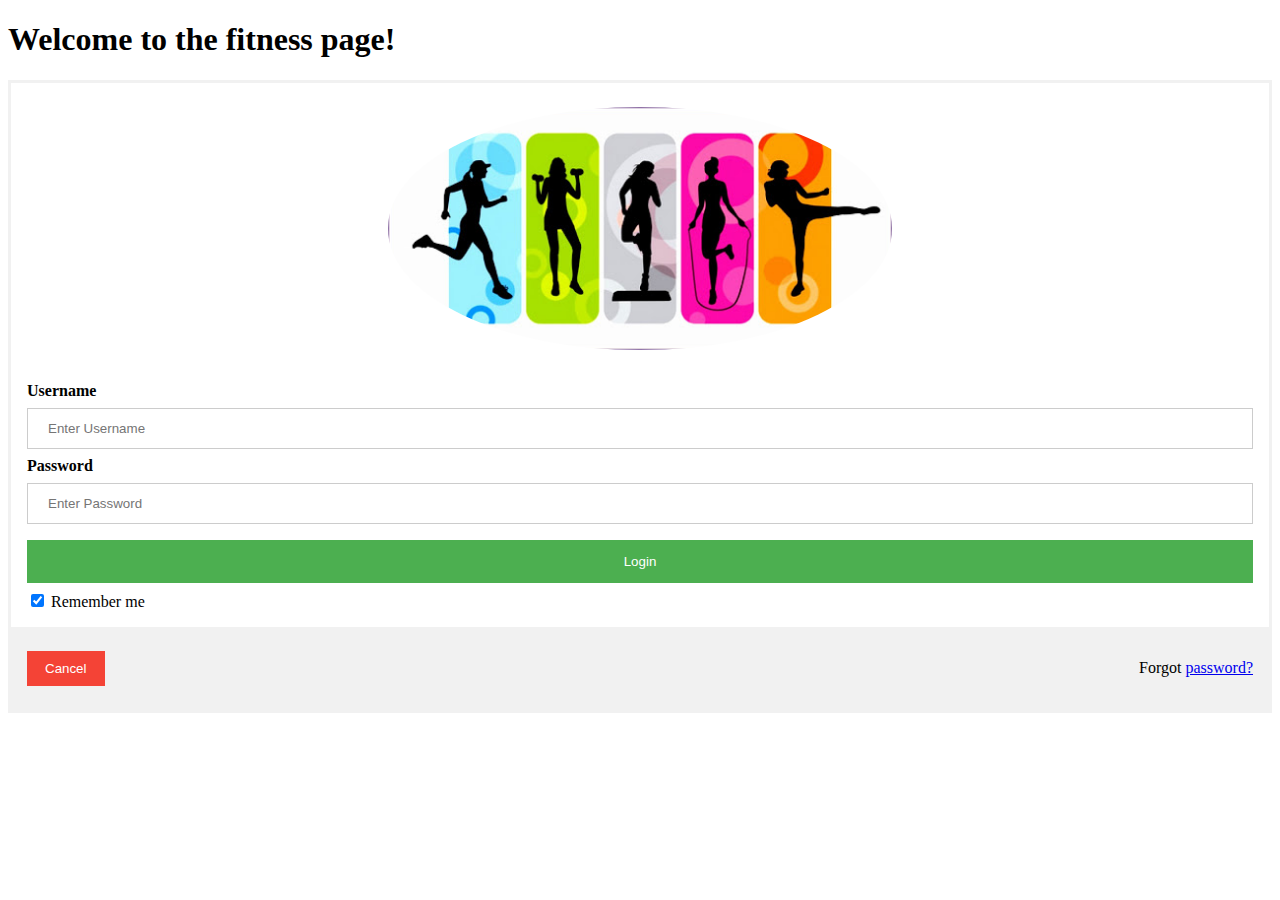
<file: web/index.html>
<!DOCTYPE html>
<html>
<head>
<title>Main Page</title>

<style>
    /* Bordered form */
form {
  border: 3px solid #f1f1f1;
}

/* Full-width inputs */
input[type=text], input[type=password] {
  width: 100%;
  padding: 12px 20px;
  margin: 8px 0;
  display: inline-block;
  border: 1px solid #ccc;
  box-sizing: border-box;
}

/* Set a style for all buttons */
button {
  background-color: #4CAF50;
  color: white;
  padding: 14px 20px;
  margin: 8px 0;
  border: none;
  cursor: pointer;
  width: 100%;
}

/* Add a hover effect for buttons */
button:hover {
  opacity: 0.8;
}

/* Extra style for the cancel button (red) */
.cancelbtn {
  width: auto;
  padding: 10px 18px;
  background-color: #f44336;
}

/* Center the avatar image inside this container */
.imgcontainer {
  text-align: center;
  margin: 24px 0 12px 0;
}

/* Avatar image */
img.avatar {
  width: 40%;
  border-radius: 50%;
}

/* Add padding to containers */
.container {
  padding: 16px;
}

/* The "Forgot password" text */
span.psw {
  float: right;
  padding-top: 16px;
}

/* Change styles for span and cancel button on extra small screens */
@media screen and (max-width: 300px) {
  span.psw {
    display: block;
    float: none;
  }
  .cancelbtn {
    width: 100%;
  }
}
</style>

</head>
<body>

<h1>Welcome to the fitness page!</h1>
<!-- p>This is a paragraph.</p -->

<form action="cgi-bin/login-submit.py" method="post">
    <div class="imgcontainer">
      <img src="fitness_image.jpg" alt="Fitness" class="avatar">
    </div>
  
    <div class="container">
      <label for="uname"><b>Username</b></label>
      <input type="text" placeholder="Enter Username" name="username" required>
  
      <label for="psw"><b>Password</b></label>
      <input type="password" placeholder="Enter Password" name="password" required>
  
      <button type="submit">Login</button>
      <label>
        <input type="checkbox" checked="checked" name="remember"> Remember me
      </label>
    </div>
  
    <div class="container" style="background-color:#f1f1f1">
      <button type="button" class="cancelbtn">Cancel</button>
      <span class="psw">Forgot <a href="#">password?</a></span>
    </div>
</form>

</body>
</html>
</file>
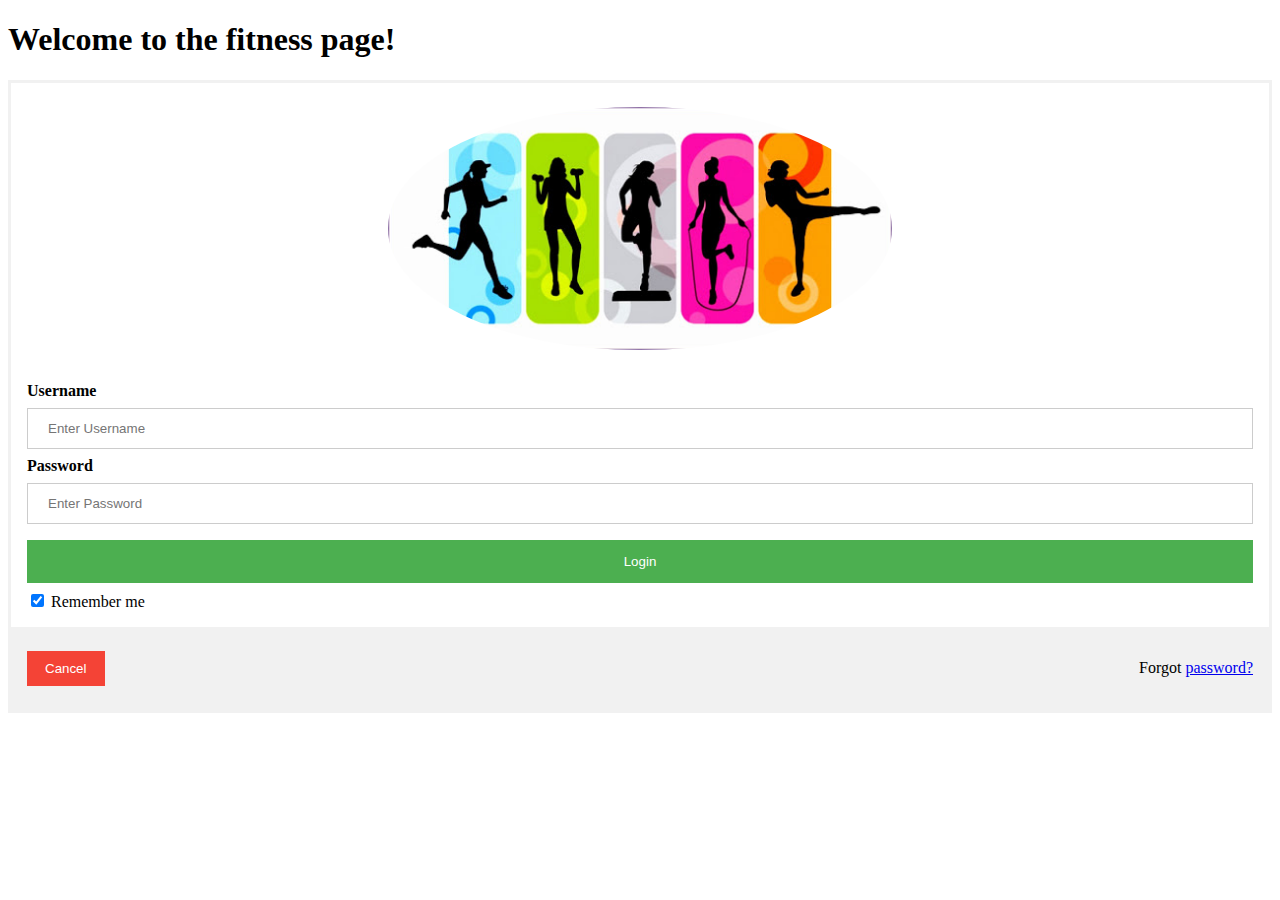
<file: web/nk__login.html>
<!DOCTYPE html>
<html>
<head>
<title>Login Page</title>

<style>
    /* Bordered form */
form {
  border: 3px solid #f1f1f1;
}

/* Full-width inputs */
input[type=text], input[type=password] {
  width: 100%;
  padding: 12px 20px;
  margin: 8px 0;
  display: inline-block;
  border: 1px solid #ccc;
  box-sizing: border-box;
}

/* Set a style for all buttons */
button {
  background-color: #4CAF50;
  color: white;
  padding: 14px 20px;
  margin: 8px 0;
  border: none;
  cursor: pointer;
  width: 100%;
}

/* Add a hover effect for buttons */
button:hover {
  opacity: 0.8;
}

/* Extra style for the cancel button (red) */
.cancelbtn {
  width: auto;
  padding: 10px 18px;
  background-color: #f44336;
}

/* Center the avatar image inside this container */
.imgcontainer {
  text-align: center;
  margin: 24px 0 12px 0;
}

/* Avatar image */
img.avatar {
  width: 40%;
  border-radius: 50%;
}

/* Add padding to containers */
.container {
  padding: 16px;
}

/* The "Forgot password" text */
span.psw {
  float: right;
  padding-top: 16px;
}

/* Change styles for span and cancel button on extra small screens */
@media screen and (max-width: 300px) {
  span.psw {
    display: block;
    float: none;
  }
  .cancelbtn {
    width: 100%;
  }
}
</style>

</head>
<body>

<h1>Welcome to the fitness page!</h1>
<!-- p>This is a paragraph.</p -->

<form action="action_page.php" method="post">
    <div class="imgcontainer">
      <img src="fitness_image.jpg" alt="Fitness" class="avatar">
    </div>
  
    <div class="container">
      <label for="uname"><b>Username</b></label>
      <input type="text" placeholder="Enter Username" name="uname" required>
  
      <label for="psw"><b>Password</b></label>
      <input type="password" placeholder="Enter Password" name="psw" required>
  
      <button type="submit">Login</button>
      <label>
        <input type="checkbox" checked="checked" name="remember"> Remember me
      </label>
    </div>
  
    <div class="container" style="background-color:#f1f1f1">
      <button type="button" class="cancelbtn">Cancel</button>
      <span class="psw">Forgot <a href="#">password?</a></span>
    </div>
</form>

</body>
</html>
</file>
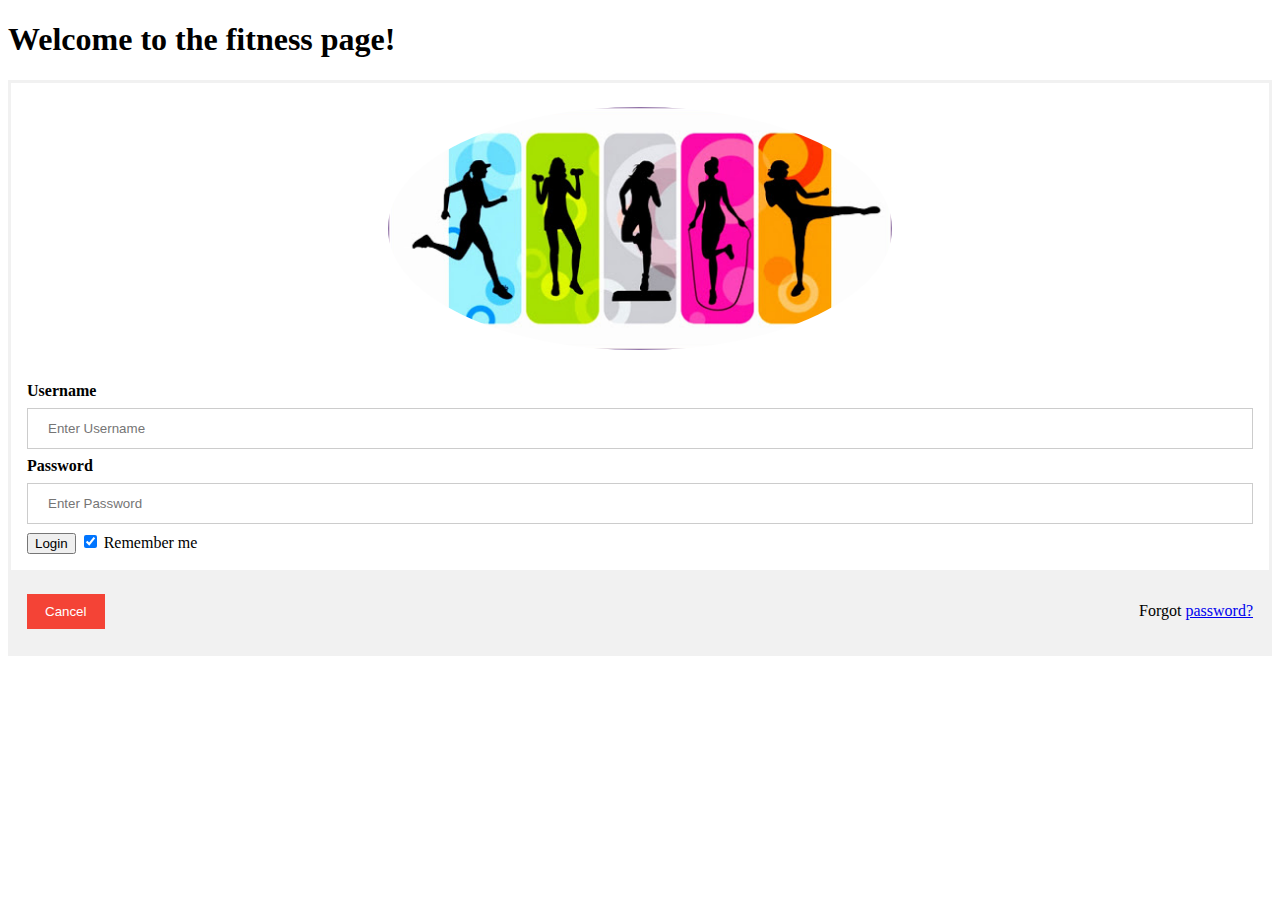
<file: web/nk__login3.html>
<!DOCTYPE html>
<html>
<head>
<title>Login Page</title>

<style>
    /* Bordered form */
form {
  border: 3px solid #f1f1f1;
}

/* Full-width inputs */
input[type=text], input[type=password] {
  width: 100%;
  padding: 12px 20px;
  margin: 8px 0;
  display: inline-block;
  border: 1px solid #ccc;
  box-sizing: border-box;
}

/* Set a style for all buttons */
button {
  background-color: #4CAF50;
  color: white;
  padding: 14px 20px;
  margin: 8px 0;
  border: none;
  cursor: pointer;
  width: 100%;
}

/* Add a hover effect for buttons */
button:hover {
  opacity: 0.8;
}

/* Extra style for the cancel button (red) */
.cancelbtn {
  width: auto;
  padding: 10px 18px;
  background-color: #f44336;
}

/* Center the avatar image inside this container */
.imgcontainer {
  text-align: center;
  margin: 24px 0 12px 0;
}

/* Avatar image */
img.avatar {
  width: 40%;
  border-radius: 50%;
}

/* Add padding to containers */
.container {
  padding: 16px;
}

/* The "Forgot password" text */
span.psw {
  float: right;
  padding-top: 16px;
}

/* Change styles for span and cancel button on extra small screens */
@media screen and (max-width: 300px) {
  span.psw {
    display: block;
    float: none;
  }
  .cancelbtn {
    width: 100%;
  }
}
</style>
<script defer src="login-page.js"></script>
</head>
<body>

<h1>Welcome to the fitness page!</h1>
<!-- p>This is a paragraph.</p -->

<form id="login-form">
    <div class="imgcontainer">
      <img src="fitness_image.jpg" alt="Fitness" class="avatar">
    </div>
  
    <div class="container">
      <label for="uname"><b>Username</b></label>
      <input type="text" placeholder="Enter Username" name="username" required>
  
      <label for="psw"><b>Password</b></label>
      <input type="password" placeholder="Enter Password" name="password" required>
  
      <input type="submit" value="Login" id="login-form-submit">
      <label>
        <input type="checkbox" checked="checked" name="remember"> Remember me
      </label>
    </div>
  
    <div class="container" style="background-color:#f1f1f1">
      <button type="button" class="cancelbtn">Cancel</button>
      <span class="psw">Forgot <a href="#">password?</a></span>
    </div>
</form>

</body>
</html>
</file>
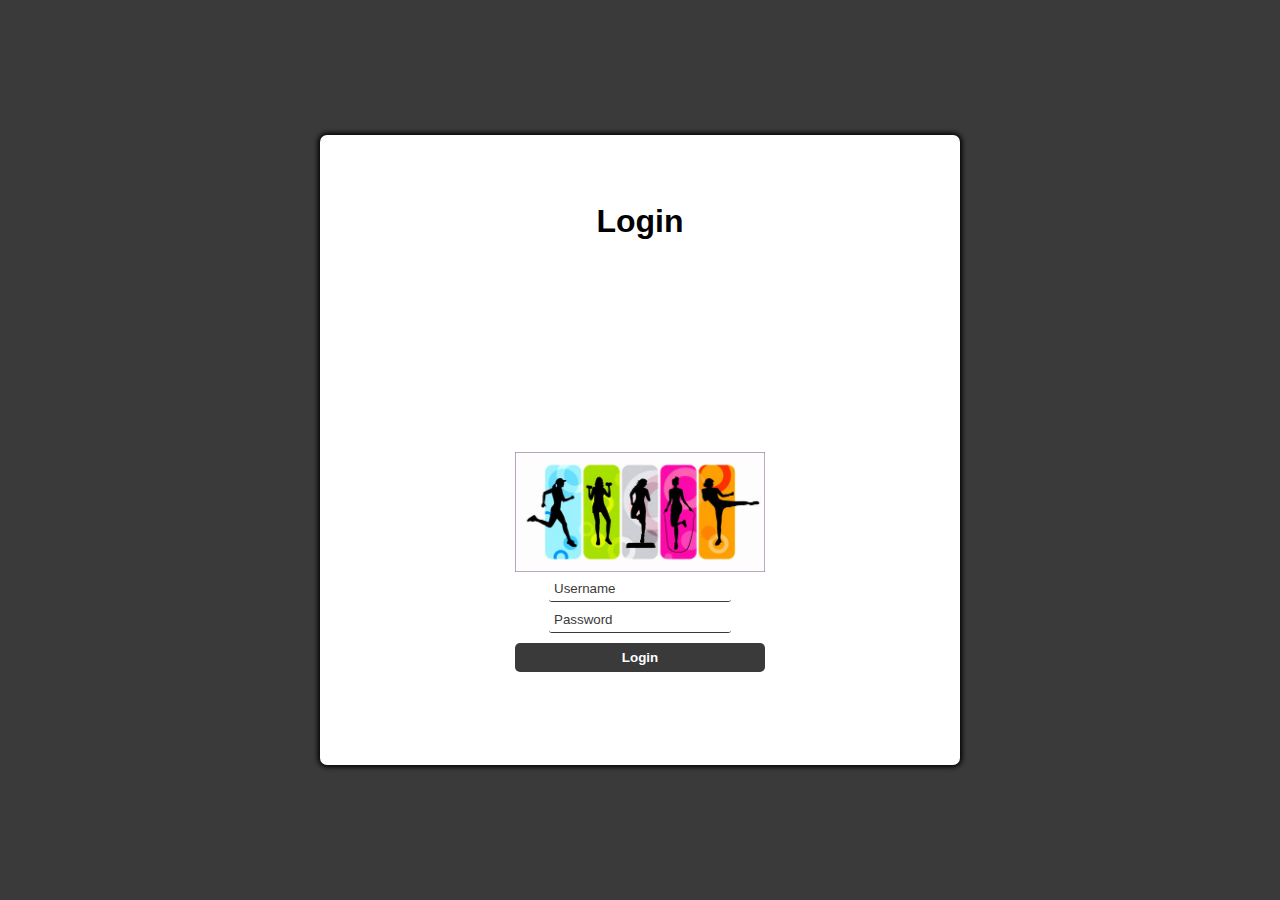
<file: web/nk_login2.html>
<!DOCTYPE html>
<html lang="en">

<head>
  <meta charset="UTF-8">
  <meta name="viewport" content="width=device-width, initial-scale=1.0">
  <title>Login</title>
  <link rel="stylesheet" href="login-page.css">
  <script defer src="login-page.js"></script>
</head>

<body>
    <main id="main-holder">
    <h1 id="login-header">Login</h1>
    
    <div id="login-error-msg-holder">
      <p id="login-error-msg">Invalid username <span id="error-msg-second-line">and/or password</span></p>
    </div>
    
    <form id="login-form">
      <div class="imgcontainer">
            <img src="fitness_image.jpg" alt="Fitness" class="avatar" style="width:250px;height:120px;">
          </div>
      <input type="text" name="username" id="username-field" class="login-form-field" placeholder="Username">
      <input type="password" name="password" id="password-field" class="login-form-field" placeholder="Password">
      <input type="submit" value="Login" id="login-form-submit">
    </form>
  
  </main>
</body>

</html>
</file>
<file: web/login-page.css>
html {
  height: 100%;
}

body {
  height: 100%;
  margin: 0;
  font-family: Arial, Helvetica, sans-serif;
  display: grid;
  justify-items: center;
  align-items: center;
  background-color: #3a3a3a;
}

#main-holder {
  width: 50%;
  height: 70%;
  display: grid;
  justify-items: center;
  align-items: center;
  background-color: white;
  border-radius: 7px;
  box-shadow: 0px 0px 5px 2px black;
}

#login-error-msg-holder {
  width: 100%;
  height: 100%;
  display: grid;
  justify-items: center;
  align-items: center;
}

#login-error-msg {
  width: 23%;
  text-align: center;
  margin: 0;
  padding: 5px;
  font-size: 12px;
  font-weight: bold;
  color: #8a0000;
  border: 1px solid #8a0000;
  background-color: #e58f8f;
  opacity: 0;
}

#error-msg-second-line {
  display: block;
}

#login-form {
  align-self: flex-start;
  display: grid;
  justify-items: center;
  align-items: center;
}

.login-form-field::placeholder {
  color: #3a3a3a;
}

/* Center the avatar image inside this container */
.imgcontainer {
    text-align: center;
    margin: 10px 0 5px 0;
  }

/* Avatar image */
img.avatar {
  }

.login-form-field {
  border: none;
  border-bottom: 1px solid #3a3a3a;
  margin-bottom: 10px;
  border-radius: 3px;
  outline: none;
  padding: 0px 0px 5px 5px;
}

#login-form-submit {
  width: 100%;
  padding: 7px;
  border: none;
  border-radius: 5px;
  color: white;
  font-weight: bold;
  background-color: #3a3a3a;
  cursor: pointer;
  outline: none;
}
</file>
